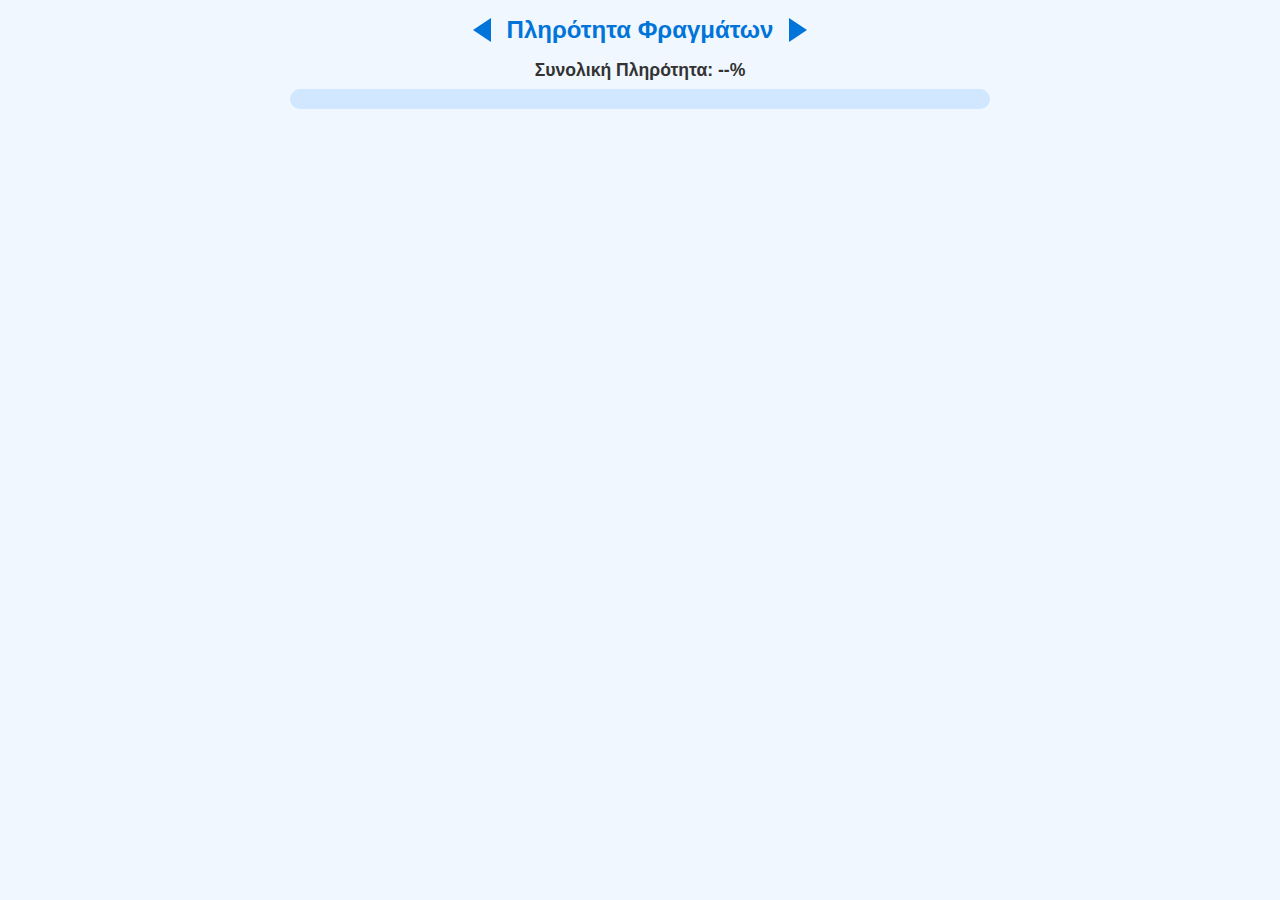
<file: cyprusdams/index.html>
<!DOCTYPE html>
<html lang="el">
<head>
  <meta charset="UTF-8" />
  <title>Cyprus Dam Storage Dashboard</title>
  <style>
    body {
      font-family: 'Segoe UI', sans-serif;
      margin: 1rem;
      background-color: #f0f7ff;
      color: #333;
    }

    #dateNav {
      display: flex;
      justify-content: center;
      align-items: center;
      margin-bottom: 1rem;
      gap: 1rem;
    }

    #dataDate {
      font-size: 1.5rem;
      font-weight: bold;
      color: #0074d9;
      white-space: nowrap;
    }

    .arrow {
      width: 0;
      height: 0;
      border: none;
      background: none;
      cursor: pointer;
      padding: 0;
    }

    .arrow.left {
      border-top: 12px solid transparent;
      border-bottom: 12px solid transparent;
      border-right: 18px solid #0074d9;
    }

    .arrow.right {
      border-top: 12px solid transparent;
      border-bottom: 12px solid transparent;
      border-left: 18px solid #0074d9;
    }

    .arrow:hover {
      filter: brightness(1.4);
    }

    #totalContainer {
      max-width: 700px;
      margin: 0 auto 1.5rem;
      text-align: center;
    }

    #totalLabel {
      font-size: 1.1rem;
      font-weight: bold;
      margin-bottom: 0.5rem;
      color: #333;
    }

    #totalBar {
      width: 100%;
      background-color: #d0e7ff;
      border-radius: 10px;
      height: 20px;
      overflow: hidden;
    }

    #totalFill {
      height: 100%;
      background-color: #0074d9;
      width: 0%;
      transition: width 0.5s ease;
    }

    #tooltip {
      text-align: center;
      margin-top: 0.3rem;
      font-size: 0.9rem;
      color: #555;
    }

    .dashboard {
      display: grid;
      grid-template-columns: repeat(auto-fit, minmax(120px, 1fr));
      gap: 1rem;
      margin-top: 1.5rem;
    }

    .tank {
      background: white;
      border-radius: 10px;
      box-shadow: 0 2px 10px rgba(0,0,0,0.05);
      padding: 0.75rem;
      display: flex;
      flex-direction: column;
      align-items: center;
      cursor: pointer;
    }

    .tank-name {
      margin-bottom: 0.5rem;
      font-weight: 600;
      color: #0074d9;
      text-align: center;
      font-size: 0.9rem;
    }

    .tank-visual {
      height: 120px;
      width: 50px;
      background-color: #d0e7ff;
      border-radius: 6px;
      overflow: hidden;
      display: flex;
      flex-direction: column-reverse;
      margin-bottom: 0.5rem;
    }

    .tank-fill {
      background-color: #0074d9;
      width: 100%;
      transition: height 0.5s ease;
    }

    .tank-percent {
      font-size: 0.95rem;
      color: #444;
      font-weight: bold;
    }

    .tank:hover {
      background-color: #eef6ff;
      box-shadow: 0 0 0 2px #0074d9 inset;
    }

    @media (max-width: 600px) {
      #dataDate {
        font-size: 1.2rem;
      }

      .arrow.left,
      .arrow.right {
        border-width: 10px 14px;
      }

      .tank-visual {
        height: 100px;
        width: 40px;
      }

      .tank-name {
        font-size: 0.8rem;
      }

      .tank-percent {
        font-size: 0.85rem;
      }
    }
  </style>
</head>
<body>
  <div id="dateNav">
    <button id="prevBtn" class="arrow left" aria-label="Previous"></button>
    <div id="dataDate">Πληρότητα Φραγμάτων</div>
    <button id="nextBtn" class="arrow right" aria-label="Next"></button>
  </div>

  <div id="totalContainer">
    <div id="totalLabel">Συνολική Πληρότητα: --%</div>
    <div id="totalBar">
      <div id="totalFill"></div>
    </div>
    <div id="tooltip"></div>
  </div>

  <div class="dashboard" id="damDashboard"></div>

  <script>
    let availableDates = [];
    let currentDate = null;

    async function fetchAvailableDates() {
      const response = await fetch("https://api.github.com/repos/opendatacy/cyprusdams/contents/daily");
      if (!response.ok) throw new Error("Could not fetch date list");
      const files = await response.json();
      return files
        .map(f => f.name)
        .filter(n => /^\d{4}-\d{2}-\d{2}\.csv$/.test(n))
        .map(n => n.replace(".csv", ""))
        .sort();
    }

    async function fetchCSVByDate(dateStr) {
      const url = `https://raw.githubusercontent.com/opendatacy/cyprusdams/main/daily/${dateStr}.csv`;
      try {
        const response = await fetch(url);
        if (!response.ok) throw new Error();
        const text = await response.text();
        const rows = text.trim().split('\n');
        const headers = rows[0].split(',');
        const dataRows = rows.slice(1);

        const idxName = headers.indexOf('Reservoir');
        const idxCapacity = headers.indexOf('Capacity_(MCM)');
        const idxPercent = headers.indexOf('CurrentStorage(%)');

        const data = dataRows.map(line => {
          const cols = line.split(',');
          let name = cols[idxName].trim().replace('Κλήρου-Μαλούντα', 'ΚλήρουΜαλούντα');
          return {
            name: name,
            percent: parseFloat(cols[idxPercent]),
            capacity: parseFloat(cols[idxCapacity])
          };
        }).filter(d => !isNaN(d.percent) && !isNaN(d.capacity));

        const totalCapacity = data.reduce((sum, d) => sum + d.capacity, 0);
        const totalStored = data.reduce((sum, d) => sum + (d.capacity * d.percent / 100), 0);
        const totalPercent = totalStored / totalCapacity * 100;

        return { data, totalPercent };
      } catch {
        return null;
      }
    }

    function createTank({ name, percent, capacity }) {
      const tank = document.createElement('div');
      tank.className = 'tank';

      const nameDiv = document.createElement('div');
      nameDiv.className = 'tank-name';
      nameDiv.textContent = name;

      const visual = document.createElement('div');
      visual.className = 'tank-visual';

      const fill = document.createElement('div');
      fill.className = 'tank-fill';
      fill.style.height = `${Math.min(percent, 100)}%`;

      const label = document.createElement('div');
      label.className = 'tank-percent';
      label.textContent = percent.toFixed(2) + '%';

      tank.title = `Πληρότητα: ${percent.toFixed(2)}%\nΧωρητικότητα: ${capacity.toFixed(2)} MCM`;

      visual.appendChild(fill);
      tank.appendChild(nameDiv);
      tank.appendChild(visual);
      tank.appendChild(label);

      return tank;
    }

    async function renderDashboard(date) {
      const dataToday = await fetchCSVByDate(date);
      if (!dataToday) {
        alert("Failed to load dam data: CSV parsing failed.");
        return;
      }

      currentDate = date;
      document.getElementById('dataDate').textContent = `Πληρότητα Φραγμάτων ${date}`;

      const filteredData = dataToday.data.filter(d => d.capacity > 0);
      filteredData.sort((a, b) => b.capacity - a.capacity);

      const latestTotal = dataToday.totalPercent;
      document.getElementById("totalFill").style.width = `${latestTotal.toFixed(2)}%`;

      const container = document.getElementById('damDashboard');
      container.innerHTML = '';
      filteredData.forEach(dam => {
        container.appendChild(createTank(dam));
      });

      const pastIndex = availableDates.indexOf(date) - 9;
      if (pastIndex >= 0) {
        const oldDateStr = availableDates[pastIndex];
        const dataOld = await fetchCSVByDate(oldDateStr);
        if (dataOld) {
          const oldTotal = dataOld.totalPercent;
          const diff = latestTotal - oldTotal;
          const icon = diff >= 0 ? '🟢 ↑' : '🔴 ↓';
          const sign = diff >= 0 ? '+' : '';
          const label = `Συνολική Πληρότητα: ${latestTotal.toFixed(2)}% (${icon} Αλλαγή 10 ημερών: ${sign}${diff.toFixed(2)}%)`;
          document.getElementById("totalLabel").textContent = label;
        }
      } else {
        document.getElementById("totalLabel").textContent = `Συνολική Πληρότητα: ${latestTotal.toFixed(2)}%`;
        document.getElementById("tooltip").textContent = '';
      }
    }

    document.getElementById('prevBtn').addEventListener('click', () => {
      const idx = availableDates.indexOf(currentDate);
      if (idx > 0) renderDashboard(availableDates[idx - 1]);
    });

    document.getElementById('nextBtn').addEventListener('click', () => {
      const idx = availableDates.indexOf(currentDate);
      if (idx < availableDates.length - 1) renderDashboard(availableDates[idx + 1]);
    });

    (async function init() {
      try {
        availableDates = await fetchAvailableDates();
        await renderDashboard(availableDates[availableDates.length - 1]);
      } catch (e) {
        alert("Failed to initialize dashboard: " + e.message);
      }
    })();
  </script>
</body>
</html>
</file>
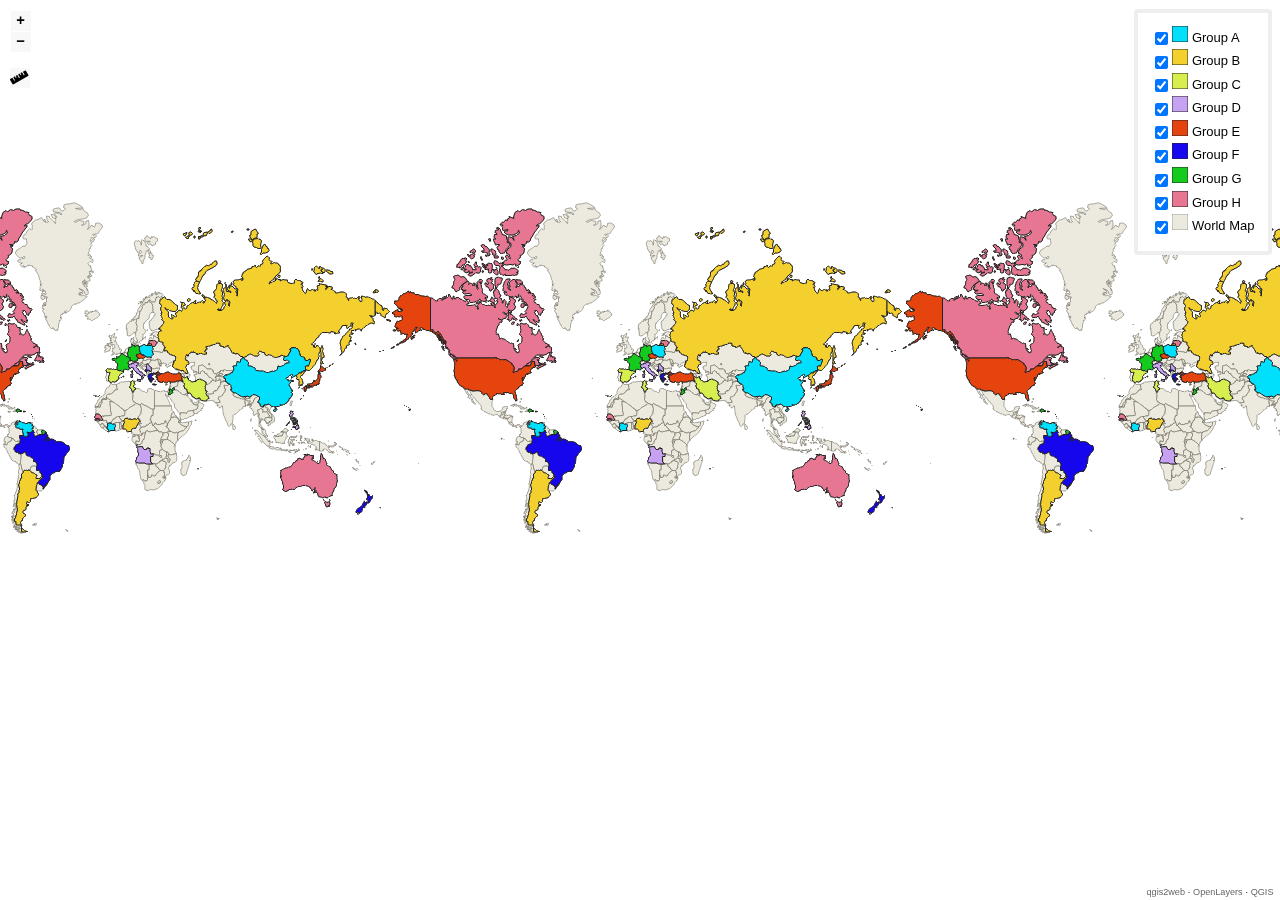
<file: fiba/index.html>
<!doctype html>
<html lang="en">
    <head>
        <meta charset="utf-8">
        <meta http-equiv="X-UA-Compatible" content="IE=edge">
        <meta name="viewport" content="initial-scale=1,user-scalable=no,maximum-scale=1,width=device-width">
        <meta name="mobile-web-app-capable" content="yes">
        <meta name="apple-mobile-web-app-capable" content="yes">
        <link rel="stylesheet" href="./resources/ol.css">
        <link rel="stylesheet" href="resources/fontawesome-all.min.css">
        <link rel="stylesheet" href="./resources/ol3-layerswitcher.css">
        <link rel="stylesheet" href="./resources/qgis2web.css">
<style>
.search-layer {
  top: 100px;
  left: .5em;
}
.ol-touch .search-layer {
  top: 130px;
}
</style>
        <style>
        html, body {
            background-color: #ffffff;
        }
        .ol-control button {
            background-color: #f8f8f8 !important;
            color: #000000 !important;
            border-radius: 0px !important;
        }
        .ol-zoom, .geolocate, .gcd-gl-control .ol-control {
            background-color: rgba(255,255,255,.4) !important;
            padding: 3px !important;
        }
        .ol-scale-line {
            background: none !important;
        }
        .ol-scale-line-inner {
            border: 2px solid #f8f8f8 !important;
            border-top: none !important;
            background: rgba(255, 255, 255, 0.5) !important;
            color: black !important;
        }
        </style>
<style>
.tooltip {
  position: relative;
  background: rgba(0, 0, 0, 0.5);
  border-radius: 4px;
  color: white;
  padding: 4px 8px;
  opacity: 0.7;
  white-space: nowrap;
}
.tooltip-measure {
  opacity: 1;
  font-weight: bold;
}
.tooltip-static {
  background-color: #ffcc33;
  color: black;
  border: 1px solid white;
}
.tooltip-measure:before,
.tooltip-static:before {
  border-top: 6px solid rgba(0, 0, 0, 0.5);
  border-right: 6px solid transparent;
  border-left: 6px solid transparent;
  content: "";
  position: absolute;
  bottom: -6px;
  margin-left: -7px;
  left: 50%;
}
.tooltip-static:before {
  border-top-color: #ffcc33;
}
.measure-control {
  top: 65px;
  left: .5em;
}
.ol-touch .measure-control {
  top: 80px;
}
</style>
        <style>
        html, body, #map {
            width: 100%;
            height: 100%;
            padding: 0;
            margin: 0;
        }
        </style>
        <title>FIBA Basketball World Cup 2019</title>
    </head>
    <body>
        <div id="map">
            <div id="popup" class="ol-popup">
                <a href="#" id="popup-closer" class="ol-popup-closer"></a>
                <div id="popup-content"></div>
            </div>
        </div>
        <script src="resources/qgis2web_expressions.js"></script>
        <script src="resources/polyfills.js"></script>
        <script src="./resources/functions.js"></script>
        <script src="./resources/ol.js"></script>
        <script src="./resources/ol3-layerswitcher.js"></script>
        <script src="layers/WorldMap_0.js"></script><script src="layers/GroupH_1.js"></script><script src="layers/GroupG_2.js"></script><script src="layers/GroupF_3.js"></script><script src="layers/GroupE_4.js"></script><script src="layers/GroupD_5.js"></script><script src="layers/GroupC_6.js"></script><script src="layers/GroupB_7.js"></script><script src="layers/GroupA_8.js"></script>
        <script src="styles/WorldMap_0_style.js"></script><script src="styles/GroupH_1_style.js"></script><script src="styles/GroupG_2_style.js"></script><script src="styles/GroupF_3_style.js"></script><script src="styles/GroupE_4_style.js"></script><script src="styles/GroupD_5_style.js"></script><script src="styles/GroupC_6_style.js"></script><script src="styles/GroupB_7_style.js"></script><script src="styles/GroupA_8_style.js"></script>
        <script src="./layers/layers.js" type="text/javascript"></script> 
        <script src="./resources/qgis2web.js"></script>
        <script src="./resources/Autolinker.min.js"></script>
    </body>
</html>
</file>
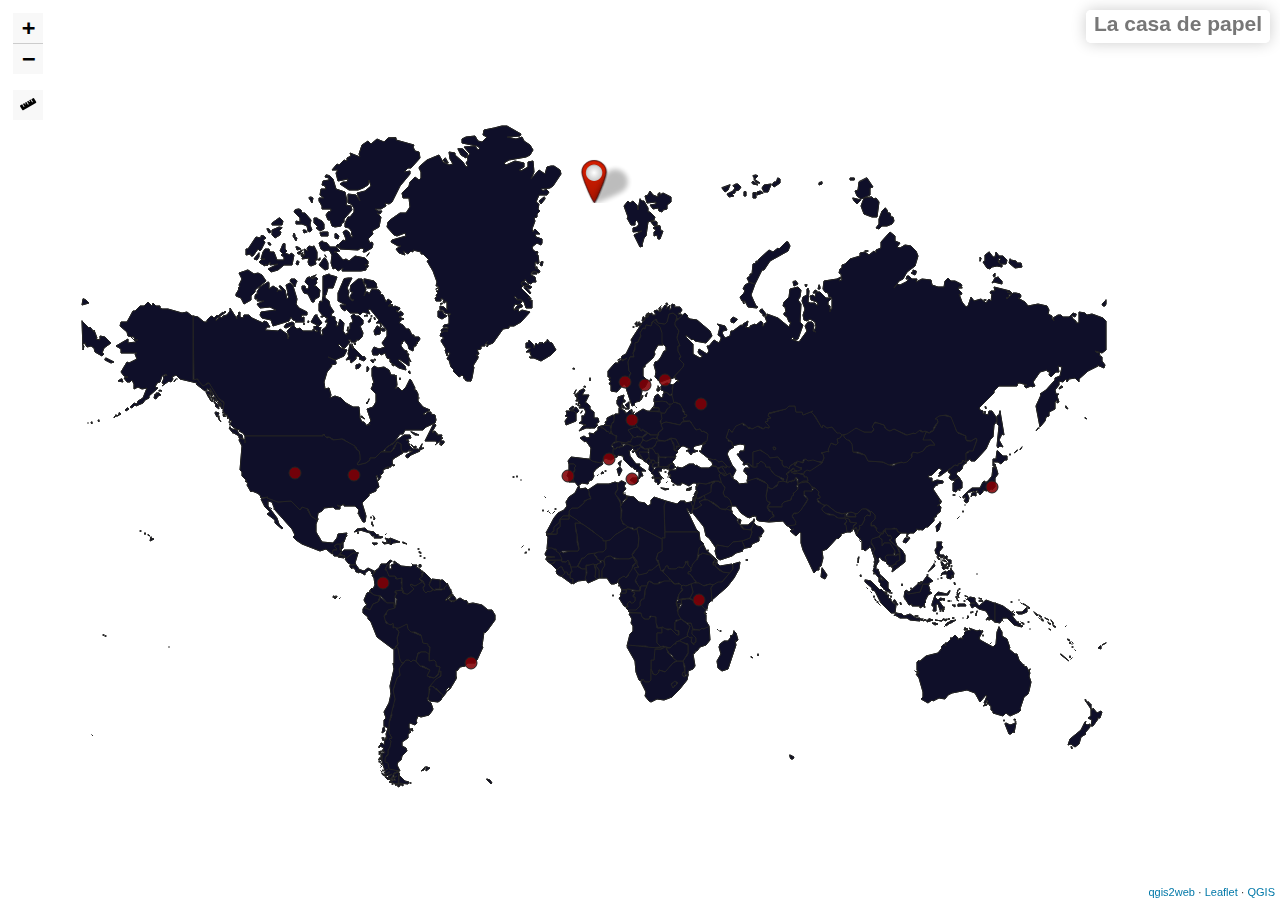
<file: lacasatest/index.html>
<!doctype html>
<html lang="en">
    <head>
        <meta charset="utf-8">
        <meta http-equiv="X-UA-Compatible" content="IE=edge">
        <meta name="viewport" content="initial-scale=1,user-scalable=no,maximum-scale=1,width=device-width">
        <meta name="mobile-web-app-capable" content="yes">
        <meta name="apple-mobile-web-app-capable" content="yes">
        <link rel="stylesheet" href="css/leaflet.css">
        <link rel="stylesheet" href="css/qgis2web.css"><link rel="stylesheet" href="css/fontawesome-all.min.css">
        <link rel="stylesheet" href="css/leaflet-measure.css">
        <style>
        html, body, #map {
            width: 100%;
            height: 100%;
            padding: 0;
            margin: 0;
        }
        </style>
        <title>La casa de papel</title>
    </head>
    <body>
        <div id="map">
        </div>
        <script src="js/qgis2web_expressions.js"></script>
        <script src="js/leaflet.js"></script>
        <script src="js/multi-style-layer.js"></script>
        <script src="js/leaflet.rotatedMarker.js"></script>
        <script src="js/leaflet.pattern.js"></script>
        <script src="js/leaflet-hash.js"></script>
        <script src="js/Autolinker.min.js"></script>
        <script src="js/rbush.min.js"></script>
        <script src="js/labelgun.min.js"></script>
        <script src="js/labels.js"></script>
        <script src="js/leaflet-measure.js"></script>
        <script src="data/WorldMap_0.js"></script>
        <script src="data/lacasa_countries_1.js"></script>
        <script src="data/profesor_2.js"></script>
        <script>
        var map = L.map('map', {
            zoomControl:true, maxZoom:28, minZoom:1
        }).fitBounds([[-7.330019826207552,-109.63160307117526],[73.33267300222438,141.73474212428346]]);
        var hash = new L.Hash(map);
        map.attributionControl.setPrefix('<a href="https://github.com/tomchadwin/qgis2web" target="_blank">qgis2web</a> &middot; <a href="https://leafletjs.com" title="A JS library for interactive maps">Leaflet</a> &middot; <a href="https://qgis.org">QGIS</a>');
        var measureControl = new L.Control.Measure({
            position: 'topleft',
            primaryLengthUnit: 'meters',
            secondaryLengthUnit: 'kilometers',
            primaryAreaUnit: 'sqmeters',
            secondaryAreaUnit: 'hectares'
        });
        measureControl.addTo(map);
        document.getElementsByClassName('leaflet-control-measure-toggle')[0]
        .innerHTML = '';
        document.getElementsByClassName('leaflet-control-measure-toggle')[0]
        .className += ' fas fa-ruler';
        var bounds_group = new L.featureGroup([]);
        function setBounds() {
        }
        function pop_WorldMap_0(feature, layer) {
            var popupContent = '<table>\
                    <tr>\
                        <td colspan="2">' + (feature.properties['id'] !== null ? Autolinker.link(String(feature.properties['id'])) : '') + '</td>\
                    </tr>\
                    <tr>\
                        <td colspan="2">' + (feature.properties['abbrev'] !== null ? Autolinker.link(String(feature.properties['abbrev'])) : '') + '</td>\
                    </tr>\
                    <tr>\
                        <td colspan="2">' + (feature.properties['abbrev_len'] !== null ? Autolinker.link(String(feature.properties['abbrev_len'])) : '') + '</td>\
                    </tr>\
                    <tr>\
                        <td colspan="2">' + (feature.properties['adm0_a3'] !== null ? Autolinker.link(String(feature.properties['adm0_a3'])) : '') + '</td>\
                    </tr>\
                    <tr>\
                        <td colspan="2">' + (feature.properties['adm0_a3_is'] !== null ? Autolinker.link(String(feature.properties['adm0_a3_is'])) : '') + '</td>\
                    </tr>\
                    <tr>\
                        <td colspan="2">' + (feature.properties['adm0_a3_un'] !== null ? Autolinker.link(String(feature.properties['adm0_a3_un'])) : '') + '</td>\
                    </tr>\
                    <tr>\
                        <td colspan="2">' + (feature.properties['adm0_a3_us'] !== null ? Autolinker.link(String(feature.properties['adm0_a3_us'])) : '') + '</td>\
                    </tr>\
                    <tr>\
                        <td colspan="2">' + (feature.properties['adm0_a3_wb'] !== null ? Autolinker.link(String(feature.properties['adm0_a3_wb'])) : '') + '</td>\
                    </tr>\
                    <tr>\
                        <td colspan="2">' + (feature.properties['adm0_dif'] !== null ? Autolinker.link(String(feature.properties['adm0_dif'])) : '') + '</td>\
                    </tr>\
                    <tr>\
                        <td colspan="2">' + (feature.properties['admin'] !== null ? Autolinker.link(String(feature.properties['admin'])) : '') + '</td>\
                    </tr>\
                    <tr>\
                        <td colspan="2">' + (feature.properties['brk_a3'] !== null ? Autolinker.link(String(feature.properties['brk_a3'])) : '') + '</td>\
                    </tr>\
                    <tr>\
                        <td colspan="2">' + (feature.properties['brk_diff'] !== null ? Autolinker.link(String(feature.properties['brk_diff'])) : '') + '</td>\
                    </tr>\
                    <tr>\
                        <td colspan="2">' + (feature.properties['brk_group'] !== null ? Autolinker.link(String(feature.properties['brk_group'])) : '') + '</td>\
                    </tr>\
                    <tr>\
                        <td colspan="2">' + (feature.properties['brk_name'] !== null ? Autolinker.link(String(feature.properties['brk_name'])) : '') + '</td>\
                    </tr>\
                    <tr>\
                        <td colspan="2">' + (feature.properties['continent'] !== null ? Autolinker.link(String(feature.properties['continent'])) : '') + '</td>\
                    </tr>\
                    <tr>\
                        <td colspan="2">' + (feature.properties['economy'] !== null ? Autolinker.link(String(feature.properties['economy'])) : '') + '</td>\
                    </tr>\
                    <tr>\
                        <td colspan="2">' + (feature.properties['fips_10_'] !== null ? Autolinker.link(String(feature.properties['fips_10_'])) : '') + '</td>\
                    </tr>\
                    <tr>\
                        <td colspan="2">' + (feature.properties['formal_en'] !== null ? Autolinker.link(String(feature.properties['formal_en'])) : '') + '</td>\
                    </tr>\
                    <tr>\
                        <td colspan="2">' + (feature.properties['formal_fr'] !== null ? Autolinker.link(String(feature.properties['formal_fr'])) : '') + '</td>\
                    </tr>\
                    <tr>\
                        <td colspan="2">' + (feature.properties['gdp_md_est'] !== null ? Autolinker.link(String(feature.properties['gdp_md_est'])) : '') + '</td>\
                    </tr>\
                    <tr>\
                        <td colspan="2">' + (feature.properties['gdp_year'] !== null ? Autolinker.link(String(feature.properties['gdp_year'])) : '') + '</td>\
                    </tr>\
                    <tr>\
                        <td colspan="2">' + (feature.properties['geounit'] !== null ? Autolinker.link(String(feature.properties['geounit'])) : '') + '</td>\
                    </tr>\
                    <tr>\
                        <td colspan="2">' + (feature.properties['geou_dif'] !== null ? Autolinker.link(String(feature.properties['geou_dif'])) : '') + '</td>\
                    </tr>\
                    <tr>\
                        <td colspan="2">' + (feature.properties['gu_a3'] !== null ? Autolinker.link(String(feature.properties['gu_a3'])) : '') + '</td>\
                    </tr>\
                    <tr>\
                        <td colspan="2">' + (feature.properties['homepart'] !== null ? Autolinker.link(String(feature.properties['homepart'])) : '') + '</td>\
                    </tr>\
                    <tr>\
                        <td colspan="2">' + (feature.properties['income_grp'] !== null ? Autolinker.link(String(feature.properties['income_grp'])) : '') + '</td>\
                    </tr>\
                    <tr>\
                        <td colspan="2">' + (feature.properties['iso_a2'] !== null ? Autolinker.link(String(feature.properties['iso_a2'])) : '') + '</td>\
                    </tr>\
                    <tr>\
                        <td colspan="2">' + (feature.properties['iso_a3'] !== null ? Autolinker.link(String(feature.properties['iso_a3'])) : '') + '</td>\
                    </tr>\
                    <tr>\
                        <td colspan="2">' + (feature.properties['iso_n3'] !== null ? Autolinker.link(String(feature.properties['iso_n3'])) : '') + '</td>\
                    </tr>\
                    <tr>\
                        <td colspan="2">' + (feature.properties['labelrank'] !== null ? Autolinker.link(String(feature.properties['labelrank'])) : '') + '</td>\
                    </tr>\
                    <tr>\
                        <td colspan="2">' + (feature.properties['lastcensus'] !== null ? Autolinker.link(String(feature.properties['lastcensus'])) : '') + '</td>\
                    </tr>\
                    <tr>\
                        <td colspan="2">' + (feature.properties['level'] !== null ? Autolinker.link(String(feature.properties['level'])) : '') + '</td>\
                    </tr>\
                    <tr>\
                        <td colspan="2">' + (feature.properties['long_len'] !== null ? Autolinker.link(String(feature.properties['long_len'])) : '') + '</td>\
                    </tr>\
                    <tr>\
                        <td colspan="2">' + (feature.properties['mapcolor13'] !== null ? Autolinker.link(String(feature.properties['mapcolor13'])) : '') + '</td>\
                    </tr>\
                    <tr>\
                        <td colspan="2">' + (feature.properties['mapcolor7'] !== null ? Autolinker.link(String(feature.properties['mapcolor7'])) : '') + '</td>\
                    </tr>\
                    <tr>\
                        <td colspan="2">' + (feature.properties['mapcolor8'] !== null ? Autolinker.link(String(feature.properties['mapcolor8'])) : '') + '</td>\
                    </tr>\
                    <tr>\
                        <td colspan="2">' + (feature.properties['mapcolor9'] !== null ? Autolinker.link(String(feature.properties['mapcolor9'])) : '') + '</td>\
                    </tr>\
                    <tr>\
                        <td colspan="2">' + (feature.properties['name'] !== null ? Autolinker.link(String(feature.properties['name'])) : '') + '</td>\
                    </tr>\
                    <tr>\
                        <td colspan="2">' + (feature.properties['name_alt'] !== null ? Autolinker.link(String(feature.properties['name_alt'])) : '') + '</td>\
                    </tr>\
                    <tr>\
                        <td colspan="2">' + (feature.properties['name_len'] !== null ? Autolinker.link(String(feature.properties['name_len'])) : '') + '</td>\
                    </tr>\
                    <tr>\
                        <td colspan="2">' + (feature.properties['name_long'] !== null ? Autolinker.link(String(feature.properties['name_long'])) : '') + '</td>\
                    </tr>\
                    <tr>\
                        <td colspan="2">' + (feature.properties['name_sort'] !== null ? Autolinker.link(String(feature.properties['name_sort'])) : '') + '</td>\
                    </tr>\
                    <tr>\
                        <td colspan="2">' + (feature.properties['note_adm0'] !== null ? Autolinker.link(String(feature.properties['note_adm0'])) : '') + '</td>\
                    </tr>\
                    <tr>\
                        <td colspan="2">' + (feature.properties['note_brk'] !== null ? Autolinker.link(String(feature.properties['note_brk'])) : '') + '</td>\
                    </tr>\
                    <tr>\
                        <td colspan="2">' + (feature.properties['pop_est'] !== null ? Autolinker.link(String(feature.properties['pop_est'])) : '') + '</td>\
                    </tr>\
                    <tr>\
                        <td colspan="2">' + (feature.properties['pop_year'] !== null ? Autolinker.link(String(feature.properties['pop_year'])) : '') + '</td>\
                    </tr>\
                    <tr>\
                        <td colspan="2">' + (feature.properties['postal'] !== null ? Autolinker.link(String(feature.properties['postal'])) : '') + '</td>\
                    </tr>\
                    <tr>\
                        <td colspan="2">' + (feature.properties['region_un'] !== null ? Autolinker.link(String(feature.properties['region_un'])) : '') + '</td>\
                    </tr>\
                    <tr>\
                        <td colspan="2">' + (feature.properties['region_wb'] !== null ? Autolinker.link(String(feature.properties['region_wb'])) : '') + '</td>\
                    </tr>\
                    <tr>\
                        <td colspan="2">' + (feature.properties['sovereignt'] !== null ? Autolinker.link(String(feature.properties['sovereignt'])) : '') + '</td>\
                    </tr>\
                    <tr>\
                        <td colspan="2">' + (feature.properties['sov_a3'] !== null ? Autolinker.link(String(feature.properties['sov_a3'])) : '') + '</td>\
                    </tr>\
                    <tr>\
                        <td colspan="2">' + (feature.properties['subregion'] !== null ? Autolinker.link(String(feature.properties['subregion'])) : '') + '</td>\
                    </tr>\
                    <tr>\
                        <td colspan="2">' + (feature.properties['subunit'] !== null ? Autolinker.link(String(feature.properties['subunit'])) : '') + '</td>\
                    </tr>\
                    <tr>\
                        <td colspan="2">' + (feature.properties['su_a3'] !== null ? Autolinker.link(String(feature.properties['su_a3'])) : '') + '</td>\
                    </tr>\
                    <tr>\
                        <td colspan="2">' + (feature.properties['su_dif'] !== null ? Autolinker.link(String(feature.properties['su_dif'])) : '') + '</td>\
                    </tr>\
                    <tr>\
                        <td colspan="2">' + (feature.properties['tiny'] !== null ? Autolinker.link(String(feature.properties['tiny'])) : '') + '</td>\
                    </tr>\
                    <tr>\
                        <td colspan="2">' + (feature.properties['type'] !== null ? Autolinker.link(String(feature.properties['type'])) : '') + '</td>\
                    </tr>\
                    <tr>\
                        <td colspan="2">' + (feature.properties['un_a3'] !== null ? Autolinker.link(String(feature.properties['un_a3'])) : '') + '</td>\
                    </tr>\
                    <tr>\
                        <td colspan="2">' + (feature.properties['wb_a2'] !== null ? Autolinker.link(String(feature.properties['wb_a2'])) : '') + '</td>\
                    </tr>\
                    <tr>\
                        <td colspan="2">' + (feature.properties['wb_a3'] !== null ? Autolinker.link(String(feature.properties['wb_a3'])) : '') + '</td>\
                    </tr>\
                    <tr>\
                        <td colspan="2">' + (feature.properties['wikipedia'] !== null ? Autolinker.link(String(feature.properties['wikipedia'])) : '') + '</td>\
                    </tr>\
                    <tr>\
                        <td colspan="2">' + (feature.properties['woe_id'] !== null ? Autolinker.link(String(feature.properties['woe_id'])) : '') + '</td>\
                    </tr>\
                    <tr>\
                        <td colspan="2">' + (feature.properties['woe_id_eh'] !== null ? Autolinker.link(String(feature.properties['woe_id_eh'])) : '') + '</td>\
                    </tr>\
                    <tr>\
                        <td colspan="2">' + (feature.properties['woe_note'] !== null ? Autolinker.link(String(feature.properties['woe_note'])) : '') + '</td>\
                    </tr>\
                    <tr>\
                        <td colspan="2">' + (feature.properties['featurecla'] !== null ? Autolinker.link(String(feature.properties['featurecla'])) : '') + '</td>\
                    </tr>\
                    <tr>\
                        <td colspan="2">' + (feature.properties['scalerank'] !== null ? Autolinker.link(String(feature.properties['scalerank'])) : '') + '</td>\
                    </tr>\
                </table>';
            layer.bindPopup(popupContent, {maxHeight: 400});
        }

        function style_WorldMap_0_0() {
            return {
                pane: 'pane_WorldMap_0',
                opacity: 1,
                color: 'rgba(35,35,35,1.0)',
                dashArray: '',
                lineCap: 'square',
                lineJoin: 'bevel',
                weight: 1.0,
                fillOpacity: 0,
                interactive: false,
            }
        }
        function style_WorldMap_0_1() {
            return {
                pane: 'pane_WorldMap_0',
                opacity: 1,
                color: 'rgba(35,35,35,1.0)',
                dashArray: '',
                lineCap: 'butt',
                lineJoin: 'miter',
                weight: 1.0, 
                fill: true,
                fillOpacity: 1,
                fillColor: 'rgba(15,15,41,1.0)',
                interactive: false,
            }
        }
        map.createPane('pane_WorldMap_0');
        map.getPane('pane_WorldMap_0').style.zIndex = 400;
        map.getPane('pane_WorldMap_0').style['mix-blend-mode'] = 'normal';
        var layer_WorldMap_0 = new L.geoJson.multiStyle(json_WorldMap_0, {
            attribution: '',
            interactive: false,
            dataVar: 'json_WorldMap_0',
            layerName: 'layer_WorldMap_0',
            pane: 'pane_WorldMap_0',
            onEachFeature: pop_WorldMap_0,
            styles: [style_WorldMap_0_0,style_WorldMap_0_1,]
        });
        bounds_group.addLayer(layer_WorldMap_0);
        map.addLayer(layer_WorldMap_0);
        function pop_lacasa_countries_1(feature, layer) {
            var popupContent = '<table>\
                    <tr>\
                        <td colspan="2">' + (feature.properties['Country'] !== null ? Autolinker.link(String(feature.properties['Country'])) : '') + '</td>\
                    </tr>\
                    <tr>\
                        <td colspan="2">' + (feature.properties['Photo'] !== null ? Autolinker.link(String(feature.properties['Photo'])) : '') + '</td>\
                    </tr>\
                </table>';
            layer.bindPopup(popupContent, {maxHeight: 400});
        }

        function style_lacasa_countries_1_0() {
            return {
                pane: 'pane_lacasa_countries_1',
                radius: 6.0,
                opacity: 1,
                color: 'rgba(35,35,35,1.0)',
                dashArray: '',
                lineCap: 'butt',
                lineJoin: 'miter',
                weight: 1,
                fill: true,
                fillOpacity: 1,
                fillColor: 'rgba(130,0,5,0.8784313725490196)',
                interactive: true,
            }
        }
        map.createPane('pane_lacasa_countries_1');
        map.getPane('pane_lacasa_countries_1').style.zIndex = 401;
        map.getPane('pane_lacasa_countries_1').style['mix-blend-mode'] = 'normal';
        var layer_lacasa_countries_1 = new L.geoJson(json_lacasa_countries_1, {
            attribution: '',
            interactive: true,
            dataVar: 'json_lacasa_countries_1',
            layerName: 'layer_lacasa_countries_1',
            pane: 'pane_lacasa_countries_1',
            onEachFeature: pop_lacasa_countries_1,
            pointToLayer: function (feature, latlng) {
                var context = {
                    feature: feature,
                    variables: {}
                };
                return L.circleMarker(latlng, style_lacasa_countries_1_0(feature));
            },
        });
        bounds_group.addLayer(layer_lacasa_countries_1);
        map.addLayer(layer_lacasa_countries_1);
        function pop_profesor_2(feature, layer) {
            var popupContent = '<table>\
                    <tr>\
                        <td colspan="2">' + (feature.properties['Name'] !== null ? Autolinker.link(String(feature.properties['Name'])) : '') + '</td>\
                    </tr>\
                    <tr>\
                        <td colspan="2">' + (feature.properties['Photo'] !== null ? Autolinker.link(String(feature.properties['Photo'])) : '') + '</td>\
                    </tr>\
                </table>';
            layer.bindPopup(popupContent, {maxHeight: 400});
        }

        function style_profesor_2_0() {
            return {
                pane: 'pane_profesor_2',
        rotationAngle: 0.0,
        rotationOrigin: 'center center',
        icon: L.icon({
            iconUrl: 'markers/red-marker.svg',
            iconSize: [76.0, 76.0]
        }),
                interactive: true,
            }
        }
        map.createPane('pane_profesor_2');
        map.getPane('pane_profesor_2').style.zIndex = 402;
        map.getPane('pane_profesor_2').style['mix-blend-mode'] = 'normal';
        var layer_profesor_2 = new L.geoJson(json_profesor_2, {
            attribution: '',
            interactive: true,
            dataVar: 'json_profesor_2',
            layerName: 'layer_profesor_2',
            pane: 'pane_profesor_2',
            onEachFeature: pop_profesor_2,
            pointToLayer: function (feature, latlng) {
                var context = {
                    feature: feature,
                    variables: {}
                };
                return L.marker(latlng, style_profesor_2_0(feature));
            },
        });
        bounds_group.addLayer(layer_profesor_2);
        map.addLayer(layer_profesor_2);
            var title = new L.Control();
            title.onAdd = function (map) {
                this._div = L.DomUtil.create('div', 'info');
                this.update();
                return this._div;
            };
            title.update = function () {
                this._div.innerHTML = '<h2>La casa de papel</h2>';
            };
            title.addTo(map);
        setBounds();
        resetLabels([layer_lacasa_countries_1]);
        map.on("zoomend", function(){
            resetLabels([layer_lacasa_countries_1]);
        });
        map.on("layeradd", function(){
            resetLabels([layer_lacasa_countries_1]);
        });
        map.on("layerremove", function(){
            resetLabels([layer_lacasa_countries_1]);
        });
        </script>
    </body>
</html>
</file>
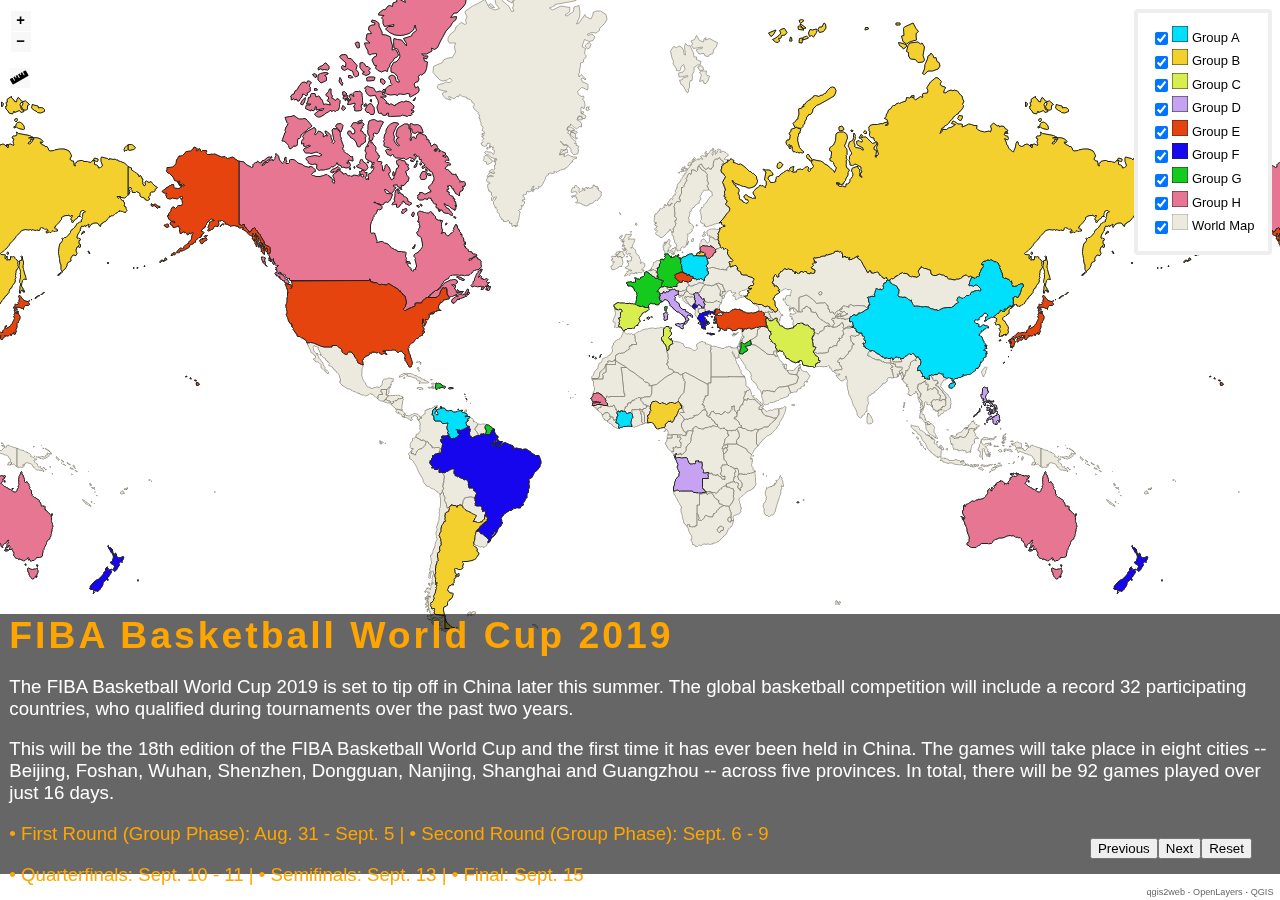
<file: fiba/qstory.htm>
<!doctype html>
<html lang="en">
    <head>
        <meta charset="utf-8">
        <meta http-equiv="X-UA-Compatible" content="IE=edge">
        <meta name="viewport" content="initial-scale=1,user-scalable=no,maximum-scale=1,width=device-width">
        <meta name="mobile-web-app-capable" content="yes">
        <meta name="apple-mobile-web-app-capable" content="yes">
        <link rel="stylesheet" href="./resources/ol.css">
        <link rel="stylesheet" href="resources/fontawesome-all.min.css">
        <link rel="stylesheet" href="./resources/ol3-layerswitcher.css">
        <link rel="stylesheet" href="./resources/qgis2web.css">
<style>
.search-layer {
  top: 100px;
  left: .5em;
}
.ol-touch .search-layer {
  top: 130px;
}
</style>
        <style>
        html, body {
            background-color: #ffffff;
        }
        .ol-control button {
            background-color: #f8f8f8 !important;
            color: #000000 !important;
            border-radius: 0px !important;
        }
        .ol-zoom, .geolocate, .gcd-gl-control .ol-control {
            background-color: rgba(255,255,255,.4) !important;
            padding: 3px !important;
        }
        .ol-scale-line {
            background: none !important;
        }
        .ol-scale-line-inner {
            border: 2px solid #f8f8f8 !important;
            border-top: none !important;
            background: rgba(255, 255, 255, 0.5) !important;
            color: black !important;
        }
        </style>
<style>
.tooltip {
  position: relative;
  background: rgba(0, 0, 0, 0.5);
  border-radius: 4px;
  color: white;
  padding: 4px 8px;
  opacity: 0.7;
  white-space: nowrap;
}
.tooltip-measure {
  opacity: 1;
  font-weight: bold;
}
.tooltip-static {
  background-color: #ffcc33;
  color: black;
  border: 1px solid white;
}
.tooltip-measure:before,
.tooltip-static:before {
  border-top: 6px solid rgba(0, 0, 0, 0.5);
  border-right: 6px solid transparent;
  border-left: 6px solid transparent;
  content: "";
  position: absolute;
  bottom: -6px;
  margin-left: -7px;
  left: 50%;
}
.tooltip-static:before {
  border-top-color: #ffcc33;
}
.measure-control {
  top: 65px;
  left: .5em;
}
.ol-touch .measure-control {
  top: 80px;
}
</style>
        <style>
        html, body, #map {
            width: 100%;
            height: 100%;
            padding: 0;
            margin: 0;
        }
        </style>
        <title>FIBA Basketball World Cup 2019</title>
    <link rel="stylesheet" href="./qstory/qstory.css"></head>
    <body>
        <div id="map">
            <div id="popup" class="ol-popup">
                <a href="#" id="popup-closer" class="ol-popup-closer"></a>
                <div id="popup-content"></div>
            </div>
        </div>
        <script src="resources/qgis2web_expressions.js"></script>
        <script src="resources/polyfills.js"></script>
        <script src="./resources/functions.js"></script>
        <script src="./resources/ol.js"></script>
        <script src="./resources/ol3-layerswitcher.js"></script>
        <script src="layers/WorldMap_0.js"></script><script src="layers/GroupH_1.js"></script><script src="layers/GroupG_2.js"></script><script src="layers/GroupF_3.js"></script><script src="layers/GroupE_4.js"></script><script src="layers/GroupD_5.js"></script><script src="layers/GroupC_6.js"></script><script src="layers/GroupB_7.js"></script><script src="layers/GroupA_8.js"></script>
        <script src="styles/WorldMap_0_style.js"></script><script src="styles/GroupH_1_style.js"></script><script src="styles/GroupG_2_style.js"></script><script src="styles/GroupF_3_style.js"></script><script src="styles/GroupE_4_style.js"></script><script src="styles/GroupD_5_style.js"></script><script src="styles/GroupC_6_style.js"></script><script src="styles/GroupB_7_style.js"></script><script src="styles/GroupA_8_style.js"></script>
        <script src="./layers/layers.js" type="text/javascript"></script> 
        <script src="./resources/qgis2web.js"></script>
        <script src="./resources/Autolinker.min.js"></script>
    <div id="story"><div id="story_header"></div><div id="story_body"></div><div id="story_footer"></div></div><script src="./qstory/pages.js"></script><script src="./qstory/qstory.js"></script></body>
</html>
</file>
<file: fiba/resources/ol.css>
.ol-box{box-sizing:border-box;border-radius:2px;border:2px solid #00f}.ol-mouse-position{top:8px;right:8px;position:absolute}.ol-scale-line{background:rgba(0,60,136,.3);border-radius:4px;bottom:8px;left:8px;padding:2px;position:absolute}.ol-scale-line-inner{border:1px solid #eee;border-top:none;color:#eee;font-size:10px;text-align:center;margin:1px;will-change:contents,width}.ol-overlay-container{will-change:left,right,top,bottom}.ol-unsupported{display:none}.ol-unselectable,.ol-viewport{-webkit-touch-callout:none;-webkit-user-select:none;-moz-user-select:none;-ms-user-select:none;user-select:none;-webkit-tap-highlight-color:transparent}.ol-selectable{-webkit-touch-callout:default;-webkit-user-select:text;-moz-user-select:text;-ms-user-select:text;user-select:text}.ol-grabbing{cursor:-webkit-grabbing;cursor:-moz-grabbing;cursor:grabbing}.ol-grab{cursor:move;cursor:-webkit-grab;cursor:-moz-grab;cursor:grab}.ol-control{position:absolute;background-color:rgba(255,255,255,.4);border-radius:4px;padding:2px}.ol-control:hover{background-color:rgba(255,255,255,.6)}.ol-zoom{top:.5em;left:.5em}.ol-rotate{top:.5em;right:.5em;transition:opacity .25s linear,visibility 0s linear}.ol-rotate.ol-hidden{opacity:0;visibility:hidden;transition:opacity .25s linear,visibility 0s linear .25s}.ol-zoom-extent{top:4.643em;left:.5em}.ol-full-screen{right:.5em;top:.5em}@media print{.ol-control{display:none}}.ol-control button{display:block;margin:1px;padding:0;color:#fff;font-size:1.14em;font-weight:700;text-decoration:none;text-align:center;height:1.375em;width:1.375em;line-height:.4em;background-color:rgba(0,60,136,.5);border:none;border-radius:2px}.ol-control button::-moz-focus-inner{border:none;padding:0}.ol-zoom-extent button{line-height:1.4em}.ol-compass{display:block;font-weight:400;font-size:1.2em;will-change:transform}.ol-touch .ol-control button{font-size:1.5em}.ol-touch .ol-zoom-extent{top:5.5em}.ol-control button:focus,.ol-control button:hover{text-decoration:none;background-color:rgba(0,60,136,.7)}.ol-zoom .ol-zoom-in{border-radius:2px 2px 0 0}.ol-zoom .ol-zoom-out{border-radius:0 0 2px 2px}.ol-attribution{text-align:right;bottom:.5em;right:.5em;max-width:calc(100% - 1.3em)}.ol-attribution ul{margin:0;padding:0 .5em;font-size:.7rem;line-height:1.375em;color:#000;text-shadow:0 0 2px #fff}.ol-attribution li{display:inline;list-style:none;line-height:inherit}.ol-attribution li:not(:last-child):after{content:" "}.ol-attribution img{max-height:2em;max-width:inherit;vertical-align:middle}.ol-attribution button,.ol-attribution ul{display:inline-block}.ol-attribution.ol-collapsed ul{display:none}.ol-attribution:not(.ol-collapsed){background:rgba(255,255,255,.8)}.ol-attribution.ol-uncollapsible{bottom:0;right:0;border-radius:4px 0 0;height:1.1em;line-height:1em}.ol-attribution.ol-uncollapsible img{margin-top:-.2em;max-height:1.6em}.ol-attribution.ol-uncollapsible button{display:none}.ol-zoomslider{top:4.5em;left:.5em;height:200px}.ol-zoomslider button{position:relative;height:10px}.ol-touch .ol-zoomslider{top:5.5em}.ol-overviewmap{left:.5em;bottom:.5em}.ol-overviewmap.ol-uncollapsible{bottom:0;left:0;border-radius:0 4px 0 0}.ol-overviewmap .ol-overviewmap-map,.ol-overviewmap button{display:inline-block}.ol-overviewmap .ol-overviewmap-map{border:1px solid #7b98bc;height:150px;margin:2px;width:150px}.ol-overviewmap:not(.ol-collapsed) button{bottom:1px;left:2px;position:absolute}.ol-overviewmap.ol-collapsed .ol-overviewmap-map,.ol-overviewmap.ol-uncollapsible button{display:none}.ol-overviewmap:not(.ol-collapsed){background:rgba(255,255,255,.8)}.ol-overviewmap-box{border:2px dotted rgba(0,60,136,.7)}.ol-overviewmap .ol-overviewmap-box:hover{cursor:move}
/*# sourceMappingURL=ol.css.map */
</file>
<file: fiba/resources/ol3-layerswitcher.css>
.layer-switcher.shown.ol-control {
    background-color: transparent;
}

.layer-switcher.shown.ol-control:hover {
    background-color: transparent;
}

.layer-switcher {
    position: absolute;
    top: 3.5em;
    right: 0.5em;
    text-align: left;
}

.layer-switcher.shown {
    bottom: 3em;
}

.layer-switcher .panel {
    padding: 0 1em 0 0;
    margin: 0;
    border: 4px solid #eee;
    border-radius: 4px;
    background-color: white;
    display: none;
    max-height: 100%;
    overflow-y: auto;
}

.layer-switcher.shown .panel {
    display: block;
}

.layer-switcher button {
    float: right;
    width: 38px;
    height: 38px;
    background-image: url('[data-uri]') /*logo.png*/;
    background-repeat: no-repeat;
    background-position: 2px;
    background-color: white;
    border: none;
}

.layer-switcher.shown button {
    display: none;
}

.layer-switcher button:focus, .layer-switcher button:hover {
    background-color: white;
}

.layer-switcher ul {
    padding-left: 1em;
    list-style: none;
}

.layer-switcher li.group {
    padding-top: 5px;
}

.layer-switcher li.group > label {
    font-weight: bold;
}

.layer-switcher li.layer {
    display: table;
}

.layer-switcher li.layer label, .layer-switcher li.layer input {
    display: table-cell;
    vertical-align: sub;
}

.layer-switcher input {
    margin: 4px;
}

.layer-switcher.touch ::-webkit-scrollbar {
    width: 4px;
}

.layer-switcher.touch ::-webkit-scrollbar-track {
    -webkit-box-shadow: inset 0 0 6px rgba(0,0,0,0.3);
    border-radius: 10px;
}

.layer-switcher.touch ::-webkit-scrollbar-thumb {
    border-radius: 10px;
    -webkit-box-shadow: inset 0 0 6px rgba(0,0,0,0.5);
}
</file>
<file: fiba/resources/qgis2web.css>
html, body {
    height: 100%;
    padding: 0;
    margin: 0;
    font-family: sans-serif;
    font-size: small;
}

th, td {
    vertical-align: top;
    text-align: left;
}

#map {
    width: 100%;
    height: 100%;
}

.ol-popup {
    display: none;
    position: absolute;
    background-color: white;
    -moz-box-shadow: 0 1px 4px rgba(0,0,0,0.2);
    -webkit-filter: drop-shadow(0 1px 4px rgba(0,0,0,0.2));
    filter: drop-shadow(0 1px 4px rgba(0,0,0,0.2));
    padding: 15px;
    border-radius: 10px;
    border: 1px solid #cccccc;
    bottom: 12px;
    left: -50px;   
    height: auto;
    width: auto;
    min-width: 100px;
    max-height:400px;
    overflow: auto;      
}

.ol-popup-closer {
    text-decoration: none;
    position: absolute;
    top: 2px;
    right: 8px;
}

.ol-popup-closer:after {
    content: "X";
}

.ol-attribution a {
    text-decoration: none;
    color: #666;
    font-family: sans-serif;
    font-size: 100%;
}

.layer-switcher .panel {
    //border: 4px solid rgba(0,60,136,.5) !important;
    //border-radius: 4px !important;
}

.layer-switcher {
    top: 0.5em;
    right: 0.5em;
    text-align: left;
}

#popup-content>ul>li:nth-child(even) {
    background-color: #eee;
}

#popup-content ul {
    list-style-type: none;
    padding-left: 0;
}

#popup-content li {
    margin-bottom:0.25em;
}
</file>
<file: lacasatest/css/leaflet.css>
/* required styles */

.leaflet-pane,
.leaflet-tile,
.leaflet-marker-icon,
.leaflet-marker-shadow,
.leaflet-tile-container,
.leaflet-pane > svg,
.leaflet-pane > canvas,
.leaflet-zoom-box,
.leaflet-image-layer,
.leaflet-layer {
	position: absolute;
	left: 0;
	top: 0;
	}
.leaflet-container {
	overflow: hidden;
	}
.leaflet-tile,
.leaflet-marker-icon,
.leaflet-marker-shadow {
	-webkit-user-select: none;
	   -moz-user-select: none;
	        user-select: none;
	  -webkit-user-drag: none;
	}
/* Prevents IE11 from highlighting tiles in blue */
.leaflet-tile::selection {
	background: transparent;
}
/* Safari renders non-retina tile on retina better with this, but Chrome is worse */
.leaflet-safari .leaflet-tile {
	image-rendering: -webkit-optimize-contrast;
	}
/* hack that prevents hw layers "stretching" when loading new tiles */
.leaflet-safari .leaflet-tile-container {
	width: 1600px;
	height: 1600px;
	-webkit-transform-origin: 0 0;
	}
.leaflet-marker-icon,
.leaflet-marker-shadow {
	display: block;
	}
/* .leaflet-container svg: reset svg max-width decleration shipped in Joomla! (joomla.org) 3.x */
/* .leaflet-container img: map is broken in FF if you have max-width: 100% on tiles */
.leaflet-container .leaflet-overlay-pane svg,
.leaflet-container .leaflet-marker-pane img,
.leaflet-container .leaflet-shadow-pane img,
.leaflet-container .leaflet-tile-pane img,
.leaflet-container img.leaflet-image-layer,
.leaflet-container .leaflet-tile {
	max-width: none !important;
	max-height: none !important;
	}

.leaflet-container.leaflet-touch-zoom {
	-ms-touch-action: pan-x pan-y;
	touch-action: pan-x pan-y;
	}
.leaflet-container.leaflet-touch-drag {
	-ms-touch-action: pinch-zoom;
	/* Fallback for FF which doesn't support pinch-zoom */
	touch-action: none;
	touch-action: pinch-zoom;
}
.leaflet-container.leaflet-touch-drag.leaflet-touch-zoom {
	-ms-touch-action: none;
	touch-action: none;
}
.leaflet-container {
	-webkit-tap-highlight-color: transparent;
}
.leaflet-container a {
	-webkit-tap-highlight-color: rgba(51, 181, 229, 0.4);
}
.leaflet-tile {
	filter: inherit;
	visibility: hidden;
	}
.leaflet-tile-loaded {
	visibility: inherit;
	}
.leaflet-zoom-box {
	width: 0;
	height: 0;
	-moz-box-sizing: border-box;
	     box-sizing: border-box;
	z-index: 800;
	}
/* workaround for https://bugzilla.mozilla.org/show_bug.cgi?id=888319 */
.leaflet-overlay-pane svg {
	-moz-user-select: none;
	}

.leaflet-pane         { z-index: 400; }

.leaflet-tile-pane    { z-index: 200; }
.leaflet-overlay-pane { z-index: 400; }
.leaflet-shadow-pane  { z-index: 500; }
.leaflet-marker-pane  { z-index: 600; }
.leaflet-tooltip-pane   { z-index: 650; }
.leaflet-popup-pane   { z-index: 700; }

.leaflet-map-pane canvas { z-index: 100; }
.leaflet-map-pane svg    { z-index: 200; }

.leaflet-vml-shape {
	width: 1px;
	height: 1px;
	}
.lvml {
	behavior: url(#default#VML);
	display: inline-block;
	position: absolute;
	}


/* control positioning */

.leaflet-control {
	position: relative;
	z-index: 800;
	pointer-events: visiblePainted; /* IE 9-10 doesn't have auto */
	pointer-events: auto;
	}
.leaflet-top,
.leaflet-bottom {
	position: absolute;
	z-index: 1000;
	pointer-events: none;
	}
.leaflet-top {
	top: 0;
	}
.leaflet-right {
	right: 0;
	}
.leaflet-bottom {
	bottom: 0;
	}
.leaflet-left {
	left: 0;
	}
.leaflet-control {
	float: left;
	clear: both;
	}
.leaflet-right .leaflet-control {
	float: right;
	}
.leaflet-top .leaflet-control {
	margin-top: 10px;
	}
.leaflet-bottom .leaflet-control {
	margin-bottom: 10px;
	}
.leaflet-left .leaflet-control {
	margin-left: 10px;
	}
.leaflet-right .leaflet-control {
	margin-right: 10px;
	}


/* zoom and fade animations */

.leaflet-fade-anim .leaflet-tile {
	will-change: opacity;
	}
.leaflet-fade-anim .leaflet-popup {
	opacity: 0;
	-webkit-transition: opacity 0.2s linear;
	   -moz-transition: opacity 0.2s linear;
	        transition: opacity 0.2s linear;
	}
.leaflet-fade-anim .leaflet-map-pane .leaflet-popup {
	opacity: 1;
	}
.leaflet-zoom-animated {
	-webkit-transform-origin: 0 0;
	    -ms-transform-origin: 0 0;
	        transform-origin: 0 0;
	}
.leaflet-zoom-anim .leaflet-zoom-animated {
	will-change: transform;
	}
.leaflet-zoom-anim .leaflet-zoom-animated {
	-webkit-transition: -webkit-transform 0.25s cubic-bezier(0,0,0.25,1);
	   -moz-transition:    -moz-transform 0.25s cubic-bezier(0,0,0.25,1);
	        transition:         transform 0.25s cubic-bezier(0,0,0.25,1);
	}
.leaflet-zoom-anim .leaflet-tile,
.leaflet-pan-anim .leaflet-tile {
	-webkit-transition: none;
	   -moz-transition: none;
	        transition: none;
	}

.leaflet-zoom-anim .leaflet-zoom-hide {
	visibility: hidden;
	}


/* cursors */

.leaflet-interactive {
	cursor: pointer;
	}
.leaflet-grab {
	cursor: -webkit-grab;
	cursor:    -moz-grab;
	cursor:         grab;
	}
.leaflet-crosshair,
.leaflet-crosshair .leaflet-interactive {
	cursor: crosshair;
	}
.leaflet-popup-pane,
.leaflet-control {
	cursor: auto;
	}
.leaflet-dragging .leaflet-grab,
.leaflet-dragging .leaflet-grab .leaflet-interactive,
.leaflet-dragging .leaflet-marker-draggable {
	cursor: move;
	cursor: -webkit-grabbing;
	cursor:    -moz-grabbing;
	cursor:         grabbing;
	}

/* marker & overlays interactivity */
.leaflet-marker-icon,
.leaflet-marker-shadow,
.leaflet-image-layer,
.leaflet-pane > svg path,
.leaflet-tile-container {
	pointer-events: none;
	}

.leaflet-marker-icon.leaflet-interactive,
.leaflet-image-layer.leaflet-interactive,
.leaflet-pane > svg path.leaflet-interactive,
svg.leaflet-image-layer.leaflet-interactive path {
	pointer-events: visiblePainted; /* IE 9-10 doesn't have auto */
	pointer-events: auto;
	}

/* visual tweaks */

.leaflet-container {
	background: #ddd;
	outline: 0;
	}
.leaflet-container a {
	color: #0078A8;
	}
.leaflet-container a.leaflet-active {
	outline: 2px solid orange;
	}
.leaflet-zoom-box {
	border: 2px dotted #38f;
	background: rgba(255,255,255,0.5);
	}


/* general typography */
.leaflet-container {
	font: 12px/1.5 "Helvetica Neue", Arial, Helvetica, sans-serif;
	}


/* general toolbar styles */

.leaflet-bar {
	box-shadow: 0 1px 5px rgba(0,0,0,0.65);
	border-radius: 4px;
	}
.leaflet-bar a,
.leaflet-bar a:hover {
	background-color: #fff;
	border-bottom: 1px solid #ccc;
	width: 26px;
	height: 26px;
	line-height: 26px;
	display: block;
	text-align: center;
	text-decoration: none;
	color: black;
	}
.leaflet-bar a,
.leaflet-control-layers-toggle {
	background-position: 50% 50%;
	background-repeat: no-repeat;
	display: block;
	}
.leaflet-bar a:hover {
	background-color: #f4f4f4;
	}
.leaflet-bar a:first-child {
	border-top-left-radius: 4px;
	border-top-right-radius: 4px;
	}
.leaflet-bar a:last-child {
	border-bottom-left-radius: 4px;
	border-bottom-right-radius: 4px;
	border-bottom: none;
	}
.leaflet-bar a.leaflet-disabled {
	cursor: default;
	background-color: #f4f4f4;
	color: #bbb;
	}

.leaflet-touch .leaflet-bar a {
	width: 30px;
	height: 30px;
	line-height: 30px;
	}
.leaflet-touch .leaflet-bar a:first-child {
	border-top-left-radius: 2px;
	border-top-right-radius: 2px;
	}
.leaflet-touch .leaflet-bar a:last-child {
	border-bottom-left-radius: 2px;
	border-bottom-right-radius: 2px;
	}

/* zoom control */

.leaflet-control-zoom-in,
.leaflet-control-zoom-out {
	font: bold 18px 'Lucida Console', Monaco, monospace;
	text-indent: 1px;
	}

.leaflet-touch .leaflet-control-zoom-in, .leaflet-touch .leaflet-control-zoom-out  {
	font-size: 22px;
	}


/* layers control */

.leaflet-control-layers {
	box-shadow: 0 1px 5px rgba(0,0,0,0.4);
	background: #fff;
	border-radius: 5px;
	}
.leaflet-control-layers-toggle {
	background-image: url(images/layers.png);
	width: 36px;
	height: 36px;
	}
.leaflet-retina .leaflet-control-layers-toggle {
	background-image: url(images/layers-2x.png);
	background-size: 26px 26px;
	}
.leaflet-touch .leaflet-control-layers-toggle {
	width: 44px;
	height: 44px;
	}
.leaflet-control-layers .leaflet-control-layers-list,
.leaflet-control-layers-expanded .leaflet-control-layers-toggle {
	display: none;
	}
.leaflet-control-layers-expanded .leaflet-control-layers-list {
	display: block;
	position: relative;
	}
.leaflet-control-layers-expanded {
	padding: 6px 10px 6px 6px;
	color: #333;
	background: #fff;
	}
.leaflet-control-layers-scrollbar {
	overflow-y: scroll;
	overflow-x: hidden;
	padding-right: 5px;
	}
.leaflet-control-layers-selector {
	margin-top: 2px;
	position: relative;
	top: 1px;
	}
.leaflet-control-layers label {
	display: block;
	}
.leaflet-control-layers-separator {
	height: 0;
	border-top: 1px solid #ddd;
	margin: 5px -10px 5px -6px;
	}

/* Default icon URLs */
.leaflet-default-icon-path {
	background-image: url(images/marker-icon.png);
	}


/* attribution and scale controls */

.leaflet-container .leaflet-control-attribution {
	background: #fff;
	background: rgba(255, 255, 255, 0.7);
	margin: 0;
	}
.leaflet-control-attribution,
.leaflet-control-scale-line {
	padding: 0 5px;
	color: #333;
	}
.leaflet-control-attribution a {
	text-decoration: none;
	}
.leaflet-control-attribution a:hover {
	text-decoration: underline;
	}
.leaflet-container .leaflet-control-attribution,
.leaflet-container .leaflet-control-scale {
	font-size: 11px;
	}
.leaflet-left .leaflet-control-scale {
	margin-left: 5px;
	}
.leaflet-bottom .leaflet-control-scale {
	margin-bottom: 5px;
	}
.leaflet-control-scale-line {
	border: 2px solid #777;
	border-top: none;
	line-height: 1.1;
	padding: 2px 5px 1px;
	font-size: 11px;
	white-space: nowrap;
	overflow: hidden;
	-moz-box-sizing: border-box;
	     box-sizing: border-box;

	background: #fff;
	background: rgba(255, 255, 255, 0.5);
	}
.leaflet-control-scale-line:not(:first-child) {
	border-top: 2px solid #777;
	border-bottom: none;
	margin-top: -2px;
	}
.leaflet-control-scale-line:not(:first-child):not(:last-child) {
	border-bottom: 2px solid #777;
	}

.leaflet-touch .leaflet-control-attribution,
.leaflet-touch .leaflet-control-layers,
.leaflet-touch .leaflet-bar {
	box-shadow: none;
	}
.leaflet-touch .leaflet-control-layers,
.leaflet-touch .leaflet-bar {
	border: 2px solid rgba(0,0,0,0.2);
	background-clip: padding-box;
	}


/* popup */

.leaflet-popup {
	position: absolute;
	text-align: center;
	margin-bottom: 20px;
	}
.leaflet-popup-content-wrapper {
	padding: 1px;
	text-align: left;
	border-radius: 12px;
	}
.leaflet-popup-content {
	margin: 13px 19px;
	line-height: 1.4;
	}
.leaflet-popup-content p {
	margin: 18px 0;
	}
.leaflet-popup-tip-container {
	width: 40px;
	height: 20px;
	position: absolute;
	left: 50%;
	margin-left: -20px;
	overflow: hidden;
	pointer-events: none;
	}
.leaflet-popup-tip {
	width: 17px;
	height: 17px;
	padding: 1px;

	margin: -10px auto 0;

	-webkit-transform: rotate(45deg);
	   -moz-transform: rotate(45deg);
	    -ms-transform: rotate(45deg);
	        transform: rotate(45deg);
	}
.leaflet-popup-content-wrapper,
.leaflet-popup-tip {
	background: white;
	color: #333;
	box-shadow: 0 3px 14px rgba(0,0,0,0.4);
	}
.leaflet-container a.leaflet-popup-close-button {
	position: absolute;
	top: 0;
	right: 0;
	padding: 4px 4px 0 0;
	border: none;
	text-align: center;
	width: 18px;
	height: 14px;
	font: 16px/14px Tahoma, Verdana, sans-serif;
	color: #c3c3c3;
	text-decoration: none;
	font-weight: bold;
	background: transparent;
	}
.leaflet-container a.leaflet-popup-close-button:hover {
	color: #999;
	}
.leaflet-popup-scrolled {
	overflow: auto;
	border-bottom: 1px solid #ddd;
	border-top: 1px solid #ddd;
	}

.leaflet-oldie .leaflet-popup-content-wrapper {
	zoom: 1;
	}
.leaflet-oldie .leaflet-popup-tip {
	width: 24px;
	margin: 0 auto;

	-ms-filter: "progid:DXImageTransform.Microsoft.Matrix(M11=0.70710678, M12=0.70710678, M21=-0.70710678, M22=0.70710678)";
	filter: progid:DXImageTransform.Microsoft.Matrix(M11=0.70710678, M12=0.70710678, M21=-0.70710678, M22=0.70710678);
	}
.leaflet-oldie .leaflet-popup-tip-container {
	margin-top: -1px;
	}

.leaflet-oldie .leaflet-control-zoom,
.leaflet-oldie .leaflet-control-layers,
.leaflet-oldie .leaflet-popup-content-wrapper,
.leaflet-oldie .leaflet-popup-tip {
	border: 1px solid #999;
	}


/* div icon */

.leaflet-div-icon {
	background: #fff;
	border: 1px solid #666;
	}


/* Tooltip */
/* Base styles for the element that has a tooltip */
.leaflet-tooltip {
	position: absolute;
	padding: 6px;
	background-color: #fff;
	border: 1px solid #fff;
	border-radius: 3px;
	color: #222;
	white-space: nowrap;
	-webkit-user-select: none;
	-moz-user-select: none;
	-ms-user-select: none;
	user-select: none;
	pointer-events: none;
	box-shadow: 0 1px 3px rgba(0,0,0,0.4);
	}
.leaflet-tooltip.leaflet-clickable {
	cursor: pointer;
	pointer-events: auto;
	}
.leaflet-tooltip-top:before,
.leaflet-tooltip-bottom:before,
.leaflet-tooltip-left:before,
.leaflet-tooltip-right:before {
	position: absolute;
	pointer-events: none;
	border: 6px solid transparent;
	background: transparent;
	content: "";
	}

/* Directions */

.leaflet-tooltip-bottom {
	margin-top: 6px;
}
.leaflet-tooltip-top {
	margin-top: -6px;
}
.leaflet-tooltip-bottom:before,
.leaflet-tooltip-top:before {
	left: 50%;
	margin-left: -6px;
	}
.leaflet-tooltip-top:before {
	bottom: 0;
	margin-bottom: -12px;
	border-top-color: #fff;
	}
.leaflet-tooltip-bottom:before {
	top: 0;
	margin-top: -12px;
	margin-left: -6px;
	border-bottom-color: #fff;
	}
.leaflet-tooltip-left {
	margin-left: -6px;
}
.leaflet-tooltip-right {
	margin-left: 6px;
}
.leaflet-tooltip-left:before,
.leaflet-tooltip-right:before {
	top: 50%;
	margin-top: -6px;
	}
.leaflet-tooltip-left:before {
	right: 0;
	margin-right: -12px;
	border-left-color: #fff;
	}
.leaflet-tooltip-right:before {
	left: 0;
	margin-left: -12px;
	border-right-color: #fff;
	}
</file>
<file: lacasatest/css/qgis2web.css>
#map {
            background-color: #ffffff
        }
        th {
            text-align: left;
            vertical-align: top;
        }
        .info {
            padding: 6px 8px;
            font: 14px/16px Arial, Helvetica, sans-serif;
            background: white;
            background: rgba(255,255,255,0.8);
            box-shadow: 0 0 15px rgba(0,0,0,0.2);
            border-radius: 5px;
        }
        .info h2 {
            margin: 0 0 5px;
            color: #777;
        }
        .leaflet-container {
            background: #fff;
            padding-right: 10px;
        }
        .leaflet-popup-content {
            width:auto !important;
            padding-right:10px;
        }
        .leaflet-tooltip {
            background: none;
            box-shadow: none;
            border: none;
        }
        .leaflet-tooltip-left:before, .leaflet-tooltip-right:before {
            border: 0px;
        }
        }
        .fa, .leaflet-container, a {
            color: #000000 !important;
        }
        .leaflet-control-zoom-in, .leaflet-control-zoom-out,
        .leaflet-control-locate a,
        .leaflet-touch .leaflet-control-geocoder-icon,
        .leaflet-control-search .search-button,
         .leaflet-control-measure {
            background-color: #f8f8f8 !important;
            border-radius: 0px !important;
            color: #000000 !important;
        }
        .abstract {
            font: bold 18px 'Lucida Console', Monaco, monospace;
            text-indent: 1px;
            background-color: #f8f8f8 !important;
            width: 30px !important;
            color: #000000 !important;
            height: 30px !important;
            text-align: center !important;
            line-height: 30px !important;
        }
        .abstractUncollapsed {
            padding: 6px 8px;
            font: 12px/1.5 "Helvetica Neue", Arial, Helvetica, sans-serif;
            background-color:#f8f8f8 !important;
            color: #000000 !important;
            box-shadow: 0 0 15px rgba(0,0,0,0.2);
            border-radius: 5px;
            max-width: 40%;
        }
        .leaflet-touch .leaflet-control-layers,
        .leaflet-touch .leaflet-bar,
        .leaflet-control-search,
        .leaflet-control-measure {
            border: 3px solid rgba(255,255,255,.4) !important;
        }
        .leaflet-control-attribution a {
            color: #0078A8 !important;
        }
        .leaflet-control-scale-line {
            border: 2px solid #f8f8f8 !important;
            border-top: none !important;
            color: black !important;
        }
        .leaflet-control-search .search-button,
        .leaflet-container .leaflet-control-search,
        .leaflet-control-measure {
            box-shadow: none !important;
        }
        .leaflet-control-search .search-button {
            width: 30px !important;
            height: 30px !important;
            font-size: 13px !important;
            text-align: center !important;
            line-height: 30px !important;
        }
        .leaflet-control-measure .leaflet-control {
            width: 30px !important;
            height: 30px !important;
        }
        .leaflet-container .leaflet-control-search{
            background: none !important;
        }
        .leaflet-control-search .search-input {
            margin: 0px 0px 0px 0px !important;
            height: 30px !important;
        }
        .leaflet-control-measure {
            background: none!important;
            border-radius: 4px !important;
        }
        .leaflet-control-measure .leaflet-control-measure-interaction {
            background-color: #f8f8f8 !important;
        }
        .leaflet-touch .leaflet-control-measure
        .leaflet-control-measure-toggle,
        .leaflet-touch .leaflet-control-measure
        .leaflet-control-measure-toggle:hover {
            width: 30px !important;
            height: 30px !important;
            border-radius: 0px !important;
            background-color: #f8f8f8 !important;
            color: #000000 !important;
            font-size: 13px;
            line-height: 30px;
            text-align: center;
            text-indent: 0%;
        }
        .leaflet-control-layers-toggle {
            background-color: #f8f8f8 !important;
        }
</file>
<file: lacasatest/css/leaflet-measure.css>
.leaflet-control-measure h3,.leaflet-measure-resultpopup h3{margin:0 0 12px 0;padding-bottom:10px;line-height:1em;font-weight:normal;font-size:1.1em;border-bottom:solid 1px #DDD}.leaflet-control-measure p,.leaflet-measure-resultpopup p{margin:10px 0 0;line-height:1em}.leaflet-control-measure p:first-child,.leaflet-measure-resultpopup p:first-child{margin-top:0}.leaflet-control-measure a,.leaflet-measure-resultpopup a{color:#5E66CC;text-decoration:none}.leaflet-control-measure a:hover,.leaflet-measure-resultpopup a:hover{opacity:0.5;text-decoration:none}.leaflet-control-measure .tasks,.leaflet-measure-resultpopup .tasks{margin:12px 0 0;padding:10px 0 0;border-top:solid 1px #DDD;list-style:none;list-style-image:none}.leaflet-control-measure .tasks li,.leaflet-measure-resultpopup .tasks li{display:inline;margin:0 10px 0 0}.leaflet-control-measure .tasks li:last-child,.leaflet-measure-resultpopup .tasks li:last-child{margin-right:0}.leaflet-control-measure .coorddivider,.leaflet-measure-resultpopup .coorddivider{color:#999}.leaflet-control-measure{background:#fff;border-radius:5px;box-shadow:0 1px 5px rgba(0,0,0,0.4)}.leaflet-control-measure .leaflet-control-measure-toggle,.leaflet-control-measure .leaflet-control-measure-toggle:hover{display:block;width:36px;height:36px;background-position:50% 50%;background-repeat:no-repeat;//background-image:url(images/rulers.png);border-radius:5px;text-indent:100%;white-space:nowrap;overflow:hidden}.leaflet-retina .leaflet-control-measure .leaflet-control-measure-toggle,.leaflet-retina .leaflet-control-measure .leaflet-control-measure-toggle:hover{background-image:url(images/rulers_@2X.png);background-size:16px 16px}.leaflet-touch .leaflet-control-measure .leaflet-control-measure-toggle,.leaflet-touch .leaflet-control-measure .leaflet-control-measure-toggle:hover{width:44px;height:44px}.leaflet-control-measure .startprompt h3{margin-bottom:10px}.leaflet-control-measure .startprompt .tasks{margin-top:0;padding-top:0;border-top:0}.leaflet-control-measure .leaflet-control-measure-interaction{padding:10px 12px}.leaflet-control-measure .results .group{margin-top:10px;padding-top:10px;border-top:dotted 1px #eaeaea}.leaflet-control-measure .results .group:first-child{margin-top:0;padding-top:0;border-top:0}.leaflet-control-measure .results .heading{margin-right:5px;color:#999}.leaflet-control-measure a.start{padding-left:18px;background-repeat:no-repeat;background-position:0% 50%;background-image:url(images/start.png)}.leaflet-retina .leaflet-control-measure a.start{background-image:url(images/start_@2X.png);background-size:12px 12px}.leaflet-control-measure a.cancel{padding-left:18px;background-repeat:no-repeat;background-position:0% 50%;background-image:url(images/cancel.png)}.leaflet-retina .leaflet-control-measure a.cancel{background-image:url(images/cancel_@2X.png);background-size:12px 12px}.leaflet-control-measure a.finish{padding-left:18px;background-repeat:no-repeat;background-position:0% 50%;background-image:url(images/check.png)}.leaflet-retina .leaflet-control-measure a.finish{background-image:url(images/check_@2X.png);background-size:12px 12px}.leaflet-measure-resultpopup a.zoomto{padding-left:18px;background-repeat:no-repeat;background-position:0% 50%;background-image:url(images/focus.png)}.leaflet-retina .leaflet-measure-resultpopup a.zoomto{background-image:url(images/focus_@2X.png);background-size:12px 12px}.leaflet-measure-resultpopup a.deletemarkup{padding-left:18px;background-repeat:no-repeat;background-position:0% 50%;background-image:url(images/trash.png)}.leaflet-retina .leaflet-measure-resultpopup a.deletemarkup{background-image:url(images/trash_@2X.png);background-size:11px 12px}
</file>
<file: fiba/qstory/qstory.css>
#map {
    z-index: -1;
}

#story {
    position: absolute;
    z-index: 10;
    bottom: 2em;
    width: 100%;
    height: 20em;
    background: #0009;
    font-family: sans-serif;
}

#story_header {
    font-size: 28pt;
    font-weight: bold;
    text-align: left;
    color: #fff;
    padding: 0 0.25em;
    letter-spacing: 0.08em;
}

#story_body {
    font-size: 14pt;
    height: 9em;
    color: #fff;
    padding: 0 0.5em;
}

#story_footer {
    position: absolute;
    right: 2em;
    bottom: 1em;
}

#story_footer {
    margin: 2px;
}
</file>
